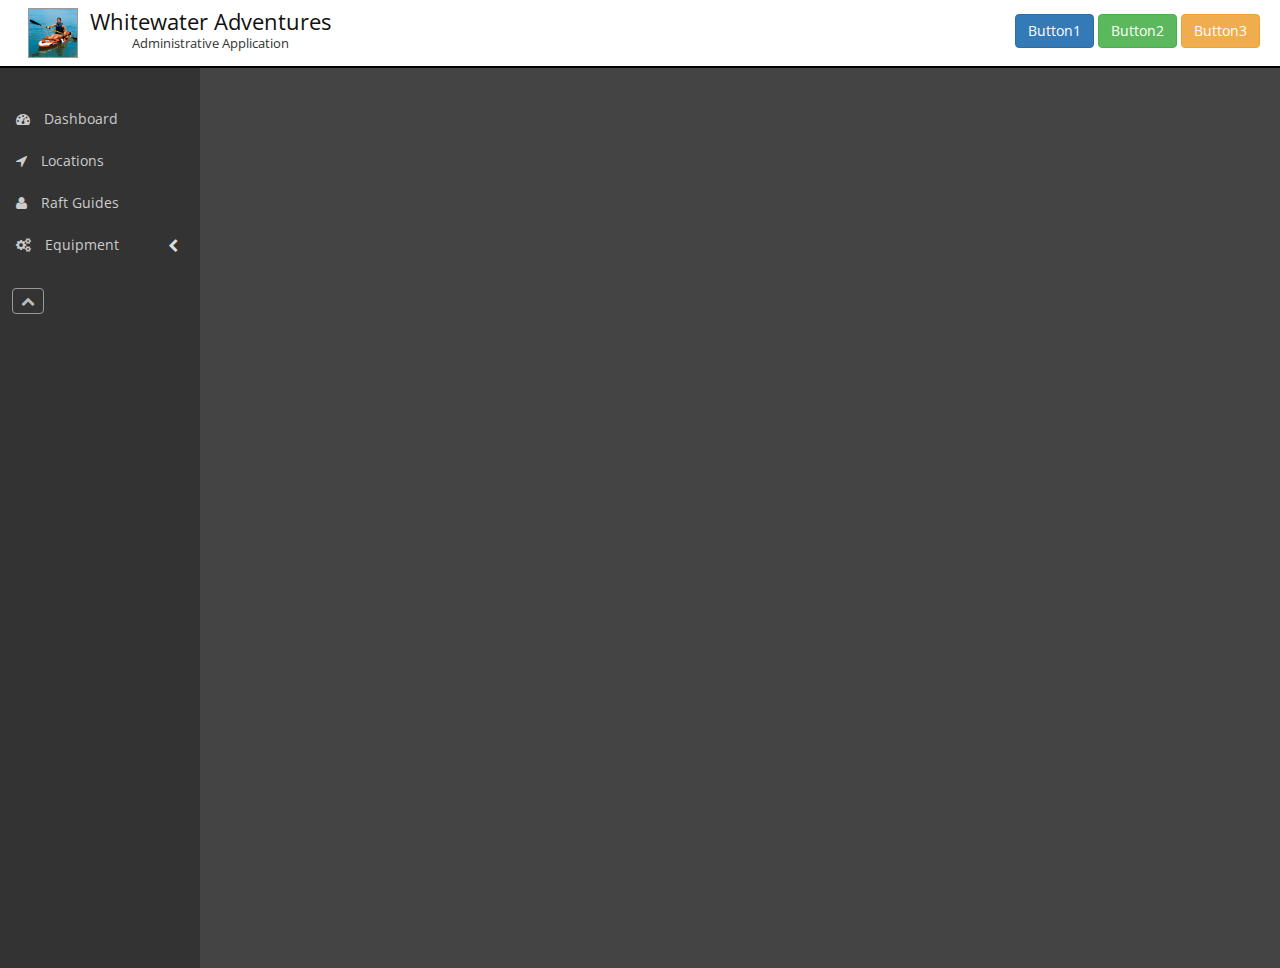
<file: AngularFramework/index.html>
﻿<!DOCTYPE html>
<html ng-app="app">
<head>
    <meta name="viewport" content="width=device-width, initial-scale=1, maximum-scale=1, user-scalable=no">
    <title>Whitewater Adventures</title>
    <link href='http://fonts.googleapis.com/css?family=Open+Sans' rel='stylesheet' type='text/css'>
    <link href="Content/bootstrap.min.css" rel="stylesheet"/>
    <link href="Content/font-awesome.min.css" rel="stylesheet"/>

    <link href="app/app.css" rel="stylesheet"/>
    <link href="ext-modules/psFramework/psFramework.css" rel="stylesheet"/>
    <link href="ext-modules/psMenu/psMenu.css" rel="stylesheet" />

    <script src="Scripts/jquery-2.1.4.min.js"></script>
    <script src="Scripts/angular.min.js"></script>

    <script src="ext-modules/psMenu/psMenuModule.js"></script>
    <script src="ext-modules/psMenu/psMenuController.js"></script>
    <script src="ext-modules/psMenu/psMenuDirective.js"></script>
    <script src="ext-modules/psMenu/psMenuItemDirective.js"></script>
    <script src="ext-modules/psMenu/psMenuGroupDirective.js"></script>

    <script src="ext-modules/psDashboard/psDashboardModule.js"></script>

    <script src="ext-modules/psFramework/psFrameworkModule.js"></script>
    <script src="ext-modules/psFramework/psFramworkController.js"></script>
    <script src="ext-modules/psFramework/psFrameworkDirective.js"></script>

    <script src="app/appModule.js"></script>
</head>
<body class="container-fluid">
<ps-framework title="Whitewater Adventures"
              subtitle="Administrative Application"
              icon-file="images/kayak.jpg">

    <ps-menu>
        <ps-menu-item route="dashboard" label="Dashboard" icon="fa-dashboard"></ps-menu-item>
        <ps-menu-item route="locations" label="Locations" icon="fa-location-arrow"></ps-menu-item>
        <ps-menu-item route="guides" label="Raft Guides" icon="fa-user"></ps-menu-item>
        <ps-menu-group label="Equipment" icon="fa-gears">
            <ps-menu-item route="rafts" label="Rafts" icon="fa-unlink"></ps-menu-item>
            <ps-menu-item route="paddles" label="Paddles" icon="fa-magic"></ps-menu-item>
            <ps-menu-item route="vests" label="Life Vests" icon="fa-life-ring"></ps-menu-item>
        </ps-menu-group>
    </ps-menu>

</ps-framework>
</body>
</html>
</file>
<file: AngularFramework/app/app.css>
﻿body {
    background-color: #444;
    font-family: "Open Sans", sans-serif;
}

.container-fluid {
    padding: 0;
}
</file>
<file: AngularFramework/ext-modules/psFramework/psFramework.css>
﻿.ps-title-bar {
    background-color: white;
    padding: 0 20px;
    border-bottom: 2px solid black;
}

.ps-title-area {
    display: inline-block;
    text-align: center;
}

.ps-logo-area {
    text-align: center;
}

.ps-icon {
    display: inline-block;
    width: 50px;
    height: 50px;
    margin: 8px;
    vertical-align: top;
    border: 1px solid #999;
}

.ps-logo-title {
    color: #111;
    margin-top: 6px;
    font-size: 22px;

}

.ps-logo-subtitle {
    font-size: 13px;
    margin-top: -13px;
}

.ps-right-side-controls {
    line-height: 60px;
}

.ps-right-side-controls > div {
    text-align: center;
}

@media screen and (min-width: 768px) {
    .ps-right-side-controls > div {
        text-align: right;
    }
    .ps-logo-area {
        text-align: left;
    }
}
</file>
<file: AngularFramework/ext-modules/psMenu/psMenu.css>
﻿.ps-menu-area {
    position: relative;
    background-color: #333;
    color: #ccc;
    padding-left: 0;
}

.ps-menu-area-vertical {
    width: 200px;
    min-height: 100vh;
    padding-top: 30px;
}

.ps-menu-area-horizontal {
    width: 100%;
    height: 40px;
}

.ps-menu-area .btn:hover {
    color: #ccc;   
}

.ps-menu {
    list-style-type: none;
    vertical-align: top;
}

.ps-menu-area ul {
    padding-left: 0; 
}

.ps-menu ul {
    display: inline;
    list-style-type: none;
}

.ps-menu li {
    line-height: 3em;
    cursor: pointer;
}

.ps-menu li div {
    display: inline-block;
    width: 90%;
    padding-left: 16px;
}

.ps-selectable-item:hover {
    background-color: #555;
}

.ps-menu-icon {
    margin-right: 10px;
}

.ps-menu-active-indicator {
    color: #ddd;
    margin-right: 0;
    margin-top: 8px;
    float: right;
}

.ps-noselect {
    -webkit-touch-callout: none;
    -webkit-user-select: none;
    -moz-user-select: none;
    -ms-user-select: none;
    user-select: none;
}

.ps-group-indicator-left {
    float: right;
    color: #ddd;
    margin-right: 2px;
    margin-top: 15px;
}

.ps-subitems-section {
    padding-left: 16px;
}

.ps-menu-layout-button {
    margin: 12px;
    padding: 2px 8px;
    color: #bbb;
    background-color: #333;
    border: 1px solid #999;
}

.ps-layout-button-horizontal {
    position: absolute;
    top: -6px;
    right:10px;
}

.ps-item-horizontal {
    display: inline-block;
    width: 165px !important;
    margin-left: 20px;
    margin-top: 5px;
    line-height: 1.5em !important;
}
</file>
